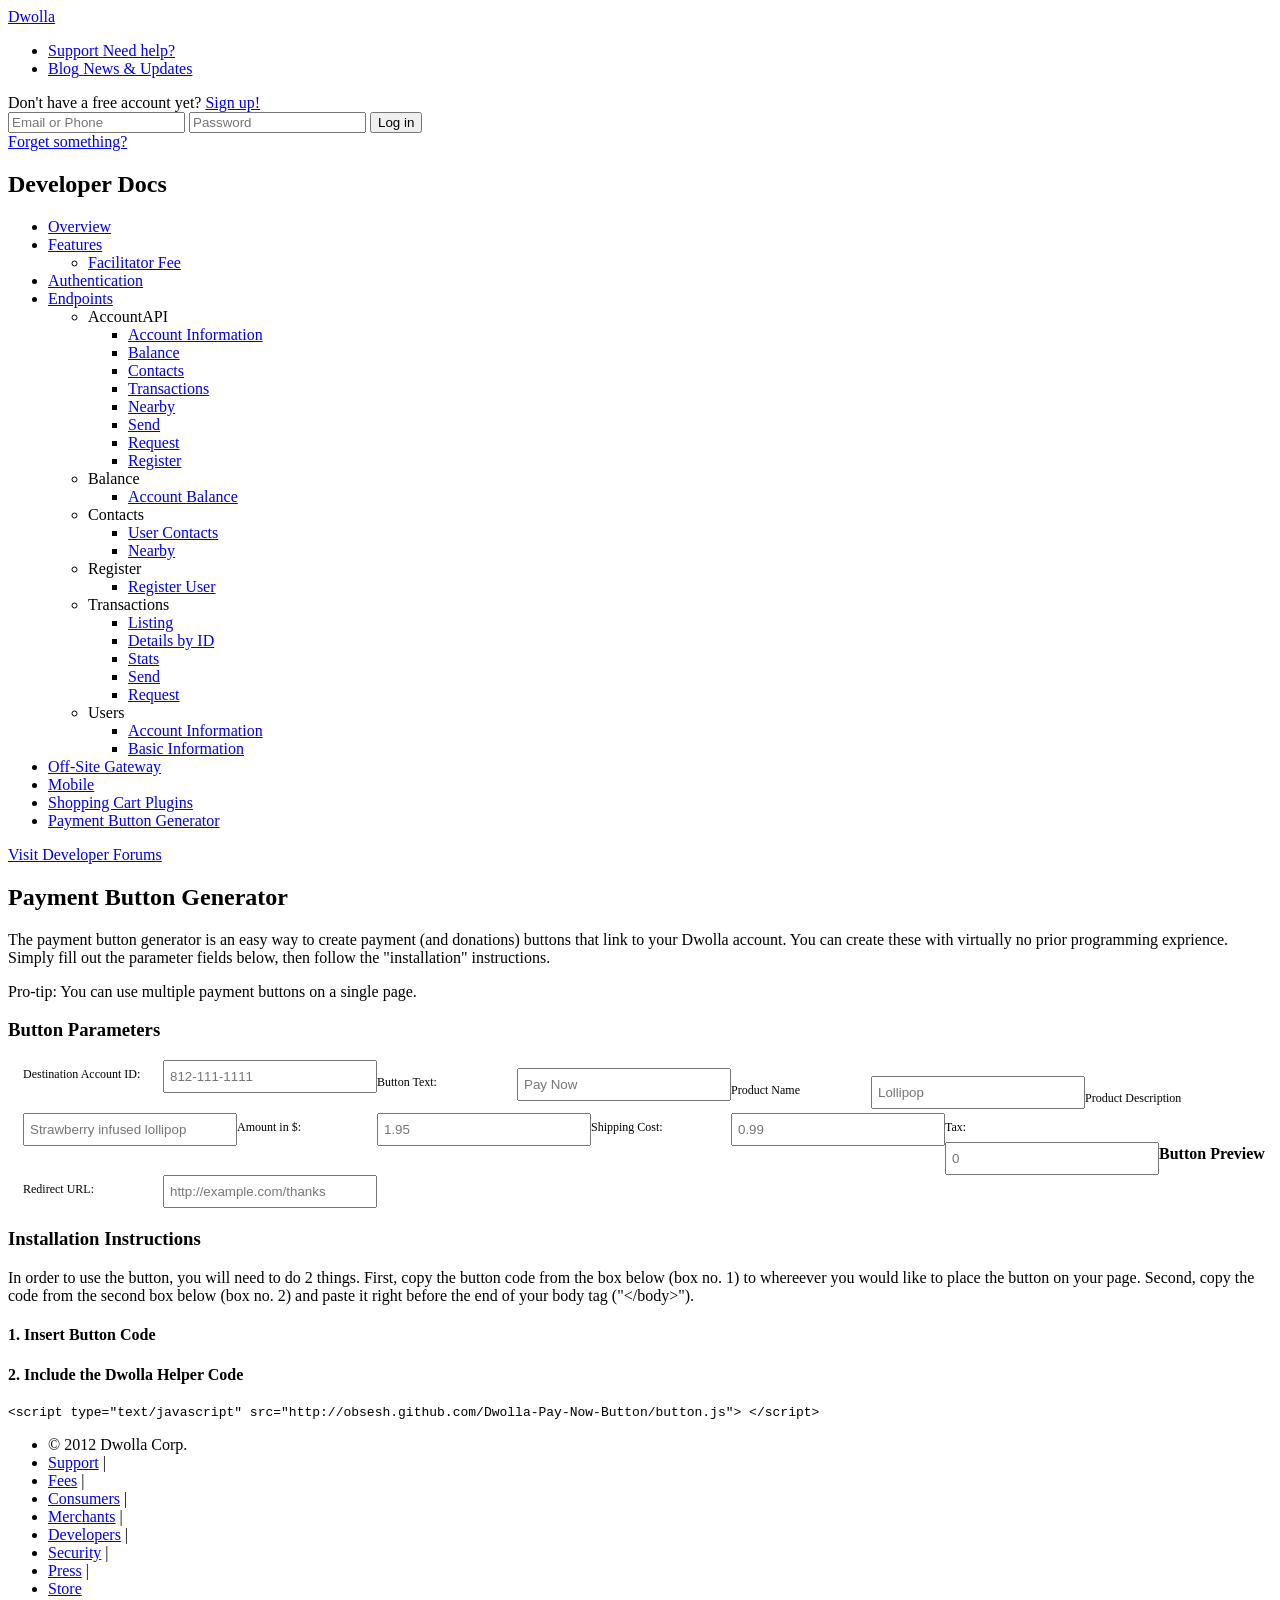
<file: index.html>
<!DOCTYPE html>
<html>
<head>
	<title>Pay Now Button Generator | Dwolla</title>

    <link href="http://www.dwolla.com/Content/general.css?v=4174" rel="stylesheet" type="text/css" />
    <link href="style.css" rel="stylesheet" type="text/css" />
   
	<script type="text/javascript">
	    var Dwolla = Dwolla || {};
	    Dwolla.Root = '/';
	</script>
</head>

<body class="no-js">
	<script type="text/javascript">
	    document.body.className = document.body.className.replace(/\bno-js\b/, 'js');
    </script>

	<div id="header">
		    <div id="head-wrap" class="container_16 clearfix">
			    <a id="logo" class="grid_4 alpha" href="/">Dwolla</a>

			    <ul class="push_5 grid_3 omega" id="nav_main">
				    <li><a href="http://help.dwolla.com"><span>Support</span>
				    <span class="last">Need help?</span></a></li>
				    <li><a href="http://blog.dwolla.com"><span>Blog</span>
				    <span class="last">News & Updates</span></a></li>
			    </ul>
			
                    <div class="sign-up-log-in">
                        <div class="sign-up">
                            <span>Don't have a free account yet?</span>
                            <a href="/register">Sign up!</a>
                        </div>
                        <div class="log-in">
                            <form action="/login.aspx" method="POST">
                                <input class="text" name="EmailAddress" type="text" placeholder="Email or Phone" autocomplete="off" />
                                <input class="text" name="Password" type="password" placeholder="Password" autocomplete="off" />
                                <button>Log in</button>
                            </form>
                            <a href="http://help.dwolla.com/customer/portal/articles/86686-i-lost-my-    ">Forget something?</a>
                        </div>
                    </div>  
		    </div>
	</div>
	
	<div id="wrap" class="container_16 clearfix">
        
<div id="dev-docs" class="grid_16">
    <div class="page-head">
        <h2>Developer Docs</h2>
    </div>
    <div id="dev-nav">
        <ul class="primary">
            <li class="first " ><a href="/developers">Overview</a></li>
            <li class="" ><a href="#" onclick="$('#features').toggleClass('hide'); return false;">Features</a>
                <ul id="features" class="hide">
                    <li class="subhead ">
                        <a href="/developers/features/facilitatorfee">Facilitator Fee</a>
                    </li>
                </ul>
            </li>
            <li class=""><a href="/developers/authentication">Authentication</a></li>
            <li class=""><a href="#" onclick="$('#endpoints').toggleClass('hide'); return false;">Endpoints</a>
                <ul id="endpoints" class="hide">
                    <li class="subhead">AccountAPI
                        <ul>
                            <li class="">
                                <a href="/developers/endpoints/accountapi/accountinformation">Account Information</a>
                            </li>
                            <li class="">
                                <a href="/developers/endpoints/accountapi/balance">Balance</a>
                            </li>
                            <li class="">
                                <a href="/developers/endpoints/accountapi/contacts">Contacts</a>
                            </li>
                            <li class="">
                                <a href="/developers/endpoints/accountapi/transactions">Transactions</a>
                            </li>
                            <li class="">
                                <a href="/developers/endpoints/accountapi/nearby">Nearby</a>
                            </li>
                            <li class="">
                                <a href="/developers/endpoints/accountapi/send">Send</a>
                            </li>
                            <li class="">
                                <a href="/developers/endpoints/accountapi/request">Request</a>
                            </li>
                            <li class="">
                                <a href="/developers/endpoints/accountapi/register">Register</a>
                            </li>
                        </ul>
                    </li>
                    <li class="subhead">Balance
                        <ul>
                            <li class="">
                                <a href="/developers/endpoints/balance/account">Account Balance</a>
                            </li>
                        </ul>
                    </li>
                    <li class="subhead">Contacts
                        <ul>
                            <li class="">
                                <a href="/developers/endpoints/contacts/user">User Contacts</a>
                            </li>
                            <li class="">
                                <a href="/developers/endpoints/contacts/nearby">Nearby</a>
                            </li>
                        </ul>
                    </li>
                    <li class="subhead">Register
                        <ul>
                            <li class="">
                                <a href="/developers/endpoints/register/user">Register User</a>
                            </li>
                        </ul>
                    </li>
                    <li class="subhead">Transactions
                        <ul>
                            <li class="">
                                <a href="/developers/endpoints/transactions/list">Listing</a>
                            </li>
                            <li class="">
                                <a href="/developers/endpoints/transactions/details">Details by ID</a>
                            </li>
                            <li class="">
                                <a href="/developers/endpoints/transactions/stats">Stats</a>
                            </li>
                            <li class="">
                                <a href="/developers/endpoints/transactions/send">Send</a>
                            </li>
                            <li class="">
                                <a href="/developers/endpoints/transactions/request">Request</a>
                            </li>
                        </ul>
                    </li>
                    <li class="subhead">Users
                        <ul>
                            <li class="">
                                <a href="/developers/endpoints/users/accountinformation">Account Information</a>
                            </li>
                            <li class="">
                                <a href="/developers/endpoints/users/basicinformation">Basic Information</a>
                            </li>
                        </ul>
                    </li>
                </ul>
            </li>
            <li class=""><a href="/developers/offsitegateway">Off-Site Gateway</a></li>
            <li class=""><a href="/developers/mobile">Mobile</a></li>
            <li class=""><a href="/developers/carts">Shopping Cart Plugins</a></li>            
            <li class="last active"><a href="#">Payment Button Generator</a></li>
   
        </ul>
        <div id="dev-forums-link">
            <a href="http://getsatisfaction.com/dwolla">Visit Developer Forums</a>
        </div>
    </div>
    <div id="dev-content">
        <h2>Payment Button Generator</h2>

        <p>The payment button generator is an easy way to create payment (and donations) buttons that link to your Dwolla account. You can create these with virtually no prior programming exprience. Simply fill out the parameter fields below, then follow the "installation" instructions.</p>

        <p>Pro-tip: You can use multiple payment buttons on a single page.</p>

        <div class="section">
            <h3>Button Parameters</h3>

            <form class="params">
                <div class="param clearfix">
                    <label for="param-dest">Destination Account ID:</label>
                    <input type="text" placeholder="812-111-1111" id="param-dest" />
                </div>
                <div class="param clearfix">
                    <label for="param-text">Button Text:</label>
                    <input type="text" placeholder="Pay Now" id="param-text" />
                </div>
                <div class="param clearfix">
                    <label for="param-name">Product Name</label>
                    <input type="text" placeholder="Lollipop" id="param-name" />    
                </div>
                <div class="param clearfix">
                    <label for="param-desc">Product Description</label>
                    <input type="text" placeholder="Strawberry infused lollipop" id="param-desc" />    
                </div>
                <div class="param clearfix">
                    <label for="param-amount">Amount in $:</label>
                    <input type="text" placeholder="1.95" id="param-amount" />    
                </div>
                <div class="param clearfix">
                    <label for="param-shipping">Shipping Cost:</label>
                    <input type="text" placeholder="0.99" id="param-shipping" />    
                </div>
                <div class="param clearfix">
                    <label for="param-tax">Tax:</label>
                    <input type="text" placeholder="0" id="param-tax" />    
                </div>
                <div class="param clearfix">
                    <label for="param-redirect">Redirect URL:</label>
                    <input type="text" placeholder="http://example.com/thanks" id="param-redirect" />    
                </div>
            </form>

            <h4>Button Preview</h4>
            <div id="btn">

            </div>
        </div>

        <div class="section">
            <h3>Installation Instructions</h3>

            <p>In order to use the button, you will need to do 2 things. First, copy the button code from the box below (box no. 1) to whereever you would like to place the button on your page. Second, copy the code from the second box below (box no. 2) and paste it right before the end of your body tag ("&lt;/body&gt;").</p>

            <h4>1. Insert Button Code</h4>
            <div class="code">
                <pre><code id="btn-code"></code></pre>
            </div>
        
            <h4>2. Include the Dwolla Helper Code</h4>
            <div class="code">
                <pre><code>&lt;script type="text/javascript" src="http://obsesh.github.com/Dwolla-Pay-Now-Button/button.js"&gt; &lt;/script&gt;</code></pre>
            </div>
        </div>
    </div>
</div>
</div>

	<div id="footer" class="container_16 clearfix">
        <ul>
            <li style="margin-right:40px;">&copy; 2012 Dwolla Corp.</li>
            <li><a href="http://help.dwolla.com/">Support</a> <span>|</span></li>
            <li><a href="http://help.dwolla.com/customer/portal/articles/86684-dwolla-fees">Fees</a> <span>|</span></li>
            <li><a href="http://help.dwolla.com/customer/portal/articles/87190-dwolla-for-consumers">Consumers</a> <span>|</span></li>
            <li><a href="http://help.dwolla.com/customer/portal/articles/87192-dwolla-for-merchants">Merchants</a> <span>|</span></li>
            <li><a href="http://www.dwolla.com/dev/">Developers</a> <span>|</span></li>
            <li><a href="http://help.dwolla.com/customer/portal/articles/86685-security-amp-partner-overview">Security</a> <span>|</span></li>
            <li><a href="http://help.dwolla.com/customer/portal/articles/87234-dwolla-in-the-news">Press</a> <span>|</span></li>
            <li><a href="http://shop.dwolla.com/">Store</a></li>
        </ul>
	</div>

    <script src="http://www.dwolla.com/Scripts/jquery-1.4.4.min.js" type="text/javascript"></script>
    <script src="script.js" type="text/javascript"></script>
    <script src="button.js" type="text/javascript"></script>
</body>
</html>
</file>
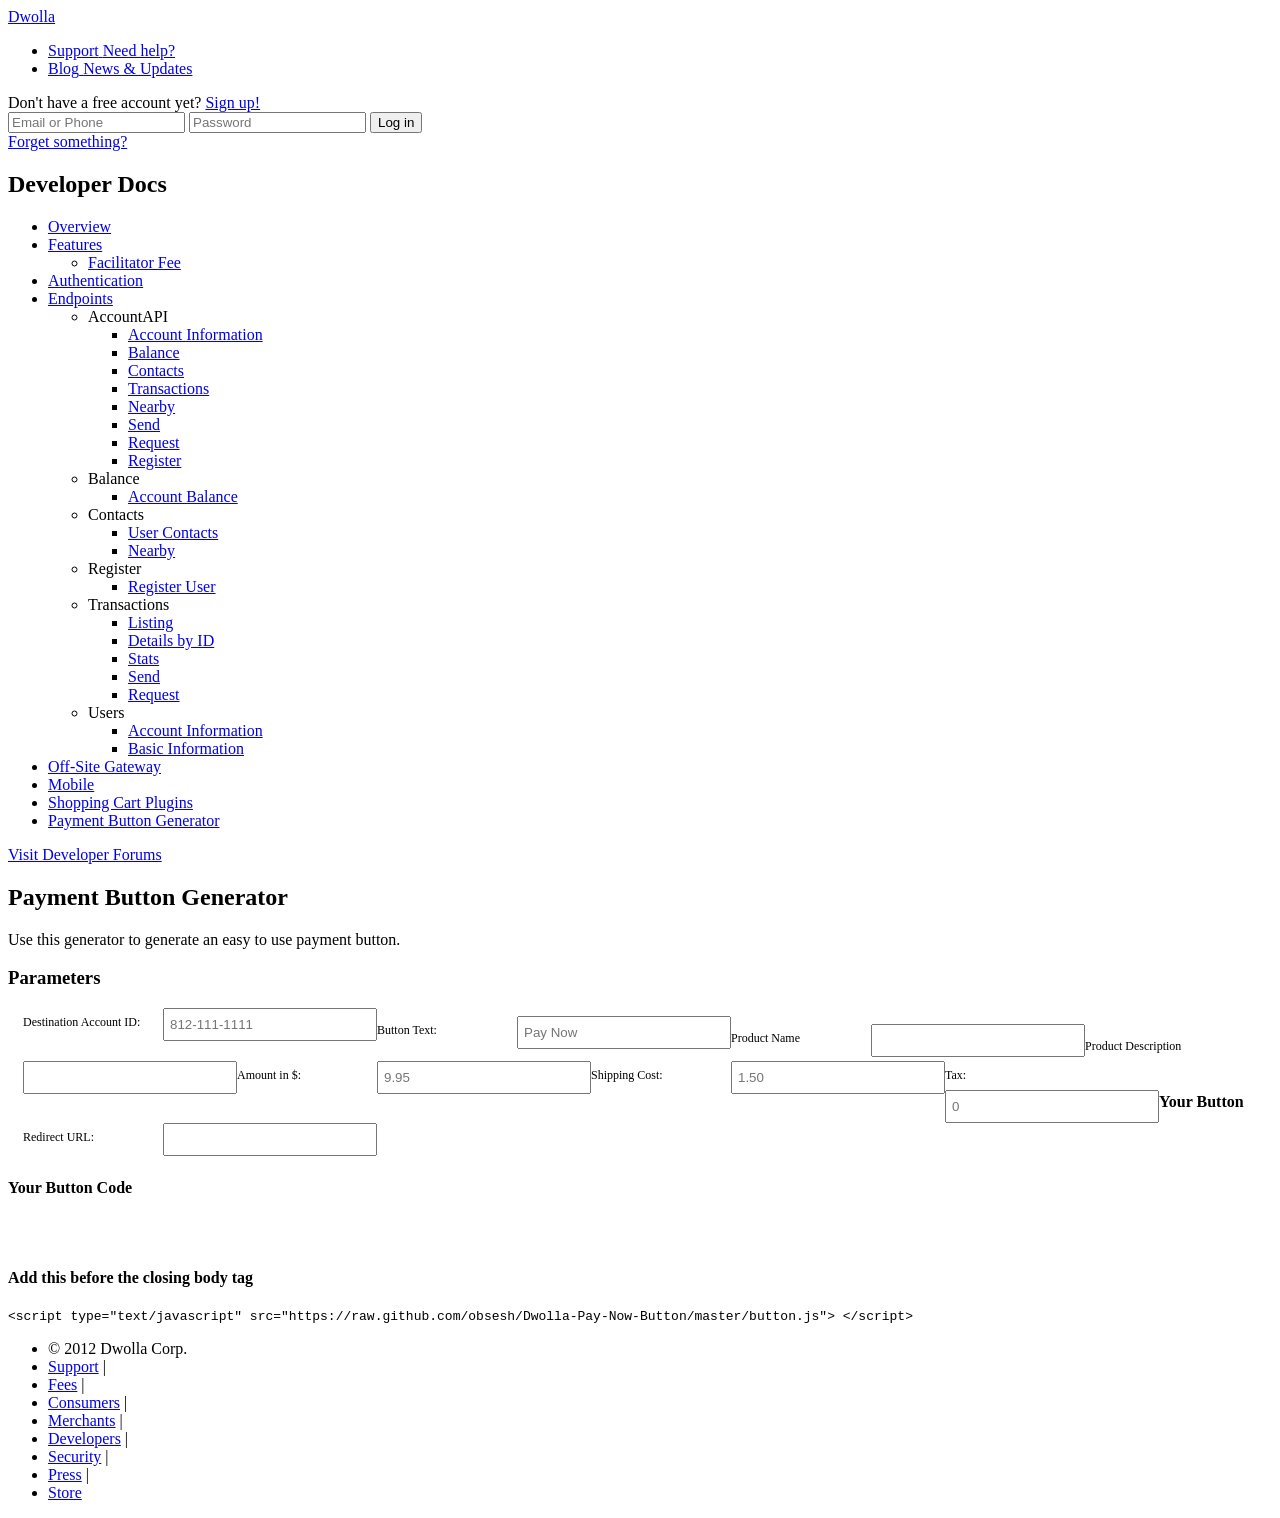
<file: page.html>
<!DOCTYPE html>
<html>
<head>
	<title>Pay Now Button Generator | Dwolla</title>

    <link href="http://www.dwolla.com/Content/general.css?v=4174" rel="stylesheet" type="text/css" />
    <link href="style.css" rel="stylesheet" type="text/css" />
   
	<script type="text/javascript">
	    var Dwolla = Dwolla || {};
	    Dwolla.Root = '/';
	</script>
</head>

<body class="no-js">
	<script type="text/javascript">
	    document.body.className = document.body.className.replace(/\bno-js\b/, 'js');
    </script>

	<div id="header">
		    <div id="head-wrap" class="container_16 clearfix">
			    <a id="logo" class="grid_4 alpha" href="/">Dwolla</a>

			    <ul class="push_5 grid_3 omega" id="nav_main">
				    <li><a href="http://help.dwolla.com"><span>Support</span>
				    <span class="last">Need help?</span></a></li>
				    <li><a href="http://blog.dwolla.com"><span>Blog</span>
				    <span class="last">News & Updates</span></a></li>
			    </ul>
			
                    <div class="sign-up-log-in">
                        <div class="sign-up">
                            <span>Don't have a free account yet?</span>
                            <a href="/register">Sign up!</a>
                        </div>
                        <div class="log-in">
                            <form action="/login.aspx" method="POST">
                                <input class="text" name="EmailAddress" type="text" placeholder="Email or Phone" autocomplete="off" />
                                <input class="text" name="Password" type="password" placeholder="Password" autocomplete="off" />
                                <button>Log in</button>
                            </form>
                            <a href="http://help.dwolla.com/customer/portal/articles/86686-i-lost-my-    ">Forget something?</a>
                        </div>
                    </div>  
		    </div>
	</div>
	
	<div id="wrap" class="container_16 clearfix">
        
<div id="dev-docs" class="grid_16">
    <div class="page-head">
        <h2>Developer Docs</h2>
    </div>
    <div id="dev-nav">
        <ul class="primary">
            <li class="first " ><a href="/developers">Overview</a></li>
            <li class="" ><a href="#" onclick="$('#features').toggleClass('hide'); return false;">Features</a>
                <ul id="features" class="hide">
                    <li class="subhead ">
                        <a href="/developers/features/facilitatorfee">Facilitator Fee</a>
                    </li>
                </ul>
            </li>
            <li class=""><a href="/developers/authentication">Authentication</a></li>
            <li class=""><a href="#" onclick="$('#endpoints').toggleClass('hide'); return false;">Endpoints</a>
                <ul id="endpoints" class="hide">
                    <li class="subhead">AccountAPI
                        <ul>
                            <li class="">
                                <a href="/developers/endpoints/accountapi/accountinformation">Account Information</a>
                            </li>
                            <li class="">
                                <a href="/developers/endpoints/accountapi/balance">Balance</a>
                            </li>
                            <li class="">
                                <a href="/developers/endpoints/accountapi/contacts">Contacts</a>
                            </li>
                            <li class="">
                                <a href="/developers/endpoints/accountapi/transactions">Transactions</a>
                            </li>
                            <li class="">
                                <a href="/developers/endpoints/accountapi/nearby">Nearby</a>
                            </li>
                            <li class="">
                                <a href="/developers/endpoints/accountapi/send">Send</a>
                            </li>
                            <li class="">
                                <a href="/developers/endpoints/accountapi/request">Request</a>
                            </li>
                            <li class="">
                                <a href="/developers/endpoints/accountapi/register">Register</a>
                            </li>
                        </ul>
                    </li>
                    <li class="subhead">Balance
                        <ul>
                            <li class="">
                                <a href="/developers/endpoints/balance/account">Account Balance</a>
                            </li>
                        </ul>
                    </li>
                    <li class="subhead">Contacts
                        <ul>
                            <li class="">
                                <a href="/developers/endpoints/contacts/user">User Contacts</a>
                            </li>
                            <li class="">
                                <a href="/developers/endpoints/contacts/nearby">Nearby</a>
                            </li>
                        </ul>
                    </li>
                    <li class="subhead">Register
                        <ul>
                            <li class="">
                                <a href="/developers/endpoints/register/user">Register User</a>
                            </li>
                        </ul>
                    </li>
                    <li class="subhead">Transactions
                        <ul>
                            <li class="">
                                <a href="/developers/endpoints/transactions/list">Listing</a>
                            </li>
                            <li class="">
                                <a href="/developers/endpoints/transactions/details">Details by ID</a>
                            </li>
                            <li class="">
                                <a href="/developers/endpoints/transactions/stats">Stats</a>
                            </li>
                            <li class="">
                                <a href="/developers/endpoints/transactions/send">Send</a>
                            </li>
                            <li class="">
                                <a href="/developers/endpoints/transactions/request">Request</a>
                            </li>
                        </ul>
                    </li>
                    <li class="subhead">Users
                        <ul>
                            <li class="">
                                <a href="/developers/endpoints/users/accountinformation">Account Information</a>
                            </li>
                            <li class="">
                                <a href="/developers/endpoints/users/basicinformation">Basic Information</a>
                            </li>
                        </ul>
                    </li>
                </ul>
            </li>
            <li class=""><a href="/developers/offsitegateway">Off-Site Gateway</a></li>
            <li class=""><a href="/developers/mobile">Mobile</a></li>
            <li class=""><a href="/developers/carts">Shopping Cart Plugins</a></li>            
            <li class="last active"><a href="#">Payment Button Generator</a></li>
   
        </ul>
        <div id="dev-forums-link">
            <a href="http://getsatisfaction.com/dwolla">Visit Developer Forums</a>
        </div>
    </div>
    <div id="dev-content">
        
        <h2>Payment Button Generator</h2>

        <p>Use this generator to generate an easy to use payment button.</p>

        <div class="section">
            <h3>Parameters</h3>

            <form class="params">
                <div class="param clearfix">
                    <label for="param-dest">Destination Account ID:</label>
                    <input type="text" placeholder="812-111-1111" id="param-dest" />    
                </div>
                <div class="param clearfix">
                    <label for="param-text">Button Text:</label>
                    <input type="text" placeholder="Pay Now" id="param-text" />    
                </div>
                <div class="param clearfix">
                    <label for="param-name">Product Name</label>
                    <input type="text" placeholder="" id="param-name" />    
                </div>
                <div class="param clearfix">
                    <label for="param-desc">Product Description</label>
                    <input type="text" placeholder="" id="param-desc" />    
                </div>
                <div class="param clearfix">
                    <label for="param-amount">Amount in $:</label>
                    <input type="text" placeholder="9.95" id="param-amount" />    
                </div>
                <div class="param clearfix">
                    <label for="param-shipping">Shipping Cost:</label>
                    <input type="text" placeholder="1.50" id="param-shipping" />    
                </div>
                <div class="param clearfix">
                    <label for="param-tax">Tax:</label>
                    <input type="text" placeholder="0" id="param-tax" />    
                </div>
                <div class="param clearfix">
                    <label for="param-redirect">Redirect URL:</label>
                    <input type="text" placeholder="" id="param-redirect" />    
                </div>
            </form>

            <h4>Your Button</h4>
            <div id="btn">

            </div>

            <h4>Your Button Code</h4>
            <div class="code">
                <pre><code id="btn-code"></code>
                </pre>
            </div>
        
            <h4>Add this before the closing body tag</h4>
            <div class="code">
                <pre><code>&lt;script type="text/javascript" src="https://raw.github.com/obsesh/Dwolla-Pay-Now-Button/master/button.js"&gt; &lt;/script&gt;</code></pre>
            </div>
        </div>
    </div>
</div>
</div>

	<div id="footer" class="container_16 clearfix">
        <ul>
            <li style="margin-right:40px;">&copy; 2012 Dwolla Corp.</li>
            <li><a href="http://help.dwolla.com/">Support</a> <span>|</span></li>
            <li><a href="http://help.dwolla.com/customer/portal/articles/86684-dwolla-fees">Fees</a> <span>|</span></li>
            <li><a href="http://help.dwolla.com/customer/portal/articles/87190-dwolla-for-consumers">Consumers</a> <span>|</span></li>
            <li><a href="http://help.dwolla.com/customer/portal/articles/87192-dwolla-for-merchants">Merchants</a> <span>|</span></li>
            <li><a href="http://www.dwolla.com/dev/">Developers</a> <span>|</span></li>
            <li><a href="http://help.dwolla.com/customer/portal/articles/86685-security-amp-partner-overview">Security</a> <span>|</span></li>
            <li><a href="http://help.dwolla.com/customer/portal/articles/87234-dwolla-in-the-news">Press</a> <span>|</span></li>
            <li><a href="http://shop.dwolla.com/">Store</a></li>
        </ul>
	</div>

    <script src="http://www.dwolla.com/Scripts/jquery-1.4.4.min.js" type="text/javascript"></script>
    <script src="script.js" type="text/javascript"></script>
</body>
</html>
</file>
<file: style.css>
.params {
	margin: 0 0 18px 15px;
}
.param {
	padding: 0 0 8px;
}
	.param label {
		display: block;
		float: left;
		width: 140px;
		height: 29px;
		line-height: 29px;

		font-size: 12px;
	}
	.param input {
		float: left;
		padding: 7px 5px;
		width: 200px;
	}
#btn {
	padding: 5px 0 20px 15px;
}

.dwolla_button {
	text-decoration: none !important;
}

.a-btn{
    background:#fecc5f;
    background:-webkit-gradient(linear,left top,left bottom,color-stop(#feda71,0),color-stop(#febb4a,1));
    background:-webkit-linear-gradient(top, #feda71 0%, #febb4a 100%);
    background:-moz-linear-gradient(top, #feda71 0%, #febb4a 100%);
    background:-o-linear-gradient(top, #feda71 0%, #febb4a 100%);
    background:linear-gradient(top, #feda71 0%, #febb4a 100%);
    filter:progid:DXImageTransform.Microsoft.gradient( startColorstr='#feda71', endColorstr='#febb4a',GradientType=0 );
    padding-left:20px;
    padding-right:80px;
    height:38px;
    display:inline-block;
    position:relative;
    border:1px solid #f5b74e;
    border-color:#f5b74e #e5a73e #d6982f;
    -webkit-box-shadow:0 1px 1px #d3d3d3, inset 0 1px 0 #fee395;
    -moz-box-shadow:0 1px 1px #d3d3d3, inset 0 1px 0 #fee395;
    box-shadow:0 1px 1px #d3d3d3, inset 0 1px 0 #fee395;
    -moz-border-radius:20px;
    border-radius:20px;
    margin:10px 0px;
    overflow:hidden;
    -webkit-transition:all 0.2s linear;
    -moz-transition:all 0.2s linear;
    -o-transition:all 0.2s linear;
    transition:all 0.2s linear;
}
.a-btn-text{
    padding-top:5px;
    display:block;
    font-family: Oswald, Arial, sans-serif;
    font-size:18px;
    white-space:nowrap;
    color:#996633;
    text-shadow:0 1px 0 #fedd9b;
    -webkit-transition:all 0.2s linear;
    -moz-transition:all 0.2s linear;
    -o-transition:all 0.2s linear;
    transition:all 0.2s linear;
}
.a-btn-slide-text{
    position:absolute;
    height:100%;
    top:0px;
    right:52px;
    width:0px;
    background:#fff;
    color:#996633;
    font-size:18px;
    white-space:nowrap;
    text-transform:uppercase;
    text-align:left;
    text-indent:10px;
    overflow:hidden;
    line-height:38px;
    -webkit-box-shadow:-1px 0px 1px rgba(255,255,255,0.4), 1px 1px 1px rgba(0,0,0,0.5) inset;
    -moz-box-shadow:-1px 0px 1px rgba(255,255,255,0.4), 1px 1px 1px rgba(0,0,0,0.5) inset;
    box-shadow:-1px 0px 1px rgba(255,255,255,0.4), 1px 1px 1px rgba(0,0,0,0.5) inset;
    -webkit-transition:width 0.2s linear;
    -moz-transition:width 0.2s linear;
    -o-transition:width 0.2s linear;
    transition:width 0.2s linear;
}
.a-btn-icon-right{
    position:absolute;
    right:0px;
    top:0px;
    height:100%;
    width:52px;
    border-left:1px solid #f5b74e;
    -webkit-box-shadow:1px 0px 1px rgba(255,255,255,0.4) inset;
    -moz-box-shadow:1px 0px 1px rgba(255,255,255,0.4) inset;
    box-shadow:1px 0px 1px rgba(255,255,255,0.4) inset;
}
.a-btn-icon-right span{
    width:38px;
    height:38px;
    opacity:0.7;
    position:absolute;
    left:50%;
    top:50%;
    margin:-20px 0px 0px -20px;
    background:transparent url(arrow_right.png) no-repeat 50% 55%;
    -webkit-transition:all 0.2s linear;
    -moz-transition:all 0.2s linear;
    -o-transition:all 0.2s linear;
    transition:all 0.2s linear;
}
.a-btn:hover{
    padding-right:145px;
    -webkit-box-shadow:0px 1px 1px rgba(255,255,255,0.8) inset, 1px 1px 5px rgba(0,0,0,0.4);
    -moz-box-shadow:0px 1px 1px rgba(255,255,255,0.8) inset, 1px 1px 5px rgba(0,0,0,0.4);
    box-shadow:0px 1px 1px rgba(255,255,255,0.8) inset, 1px 1px 5px rgba(0,0,0,0.4);
}
.a-btn:hover .a-btn-text{
    text-shadow:0px 1px 1px rgba(0,0,0,0.2);
    color:#fff;
}
.a-btn:hover .a-btn-slide-text{
    width:65px;
}
.a-btn:hover .a-btn-icon-right span{
    opacity:1;
}
.a-btn:active{
    position:relative;
    top:1px;
    background:#fec354;
    background:-webkit-gradient(linear,left top,left bottom,color-stop(#fec354,0),color-stop(#fecd61,1));
    background:-webkit-linear-gradient(top, #fec354 0%, #fecd61 100%);
    background:-moz-linear-gradient(top, #fec354 0%, #fecd61 100%);
    background:-o-linear-gradient(top, #fec354 0%, #fecd61 100%);
    background:linear-gradient(top, #fec354 0%, #fecd61 100%);
    filter:progid:DXImageTransform.Microsoft.gradient( startColorstr='#fec354', endColorstr='#fecd61',GradientType=0 );
    border-color:#d29a3a #cc9436 #c89133;
    text-shadow:0 1px 0 #fee1a0;
    -webkit-box-shadow:0 1px 1px #d4d4d4, inset 0 1px 0 #fed17e;
    -moz-box-shadow:0 1px 1px #d4d4d4, inset 0 1px 0 #fed17e;
    box-shadow:0 1px 1px #d4d4d4, inset 0 1px 0 #fed17e;
}
</file>
